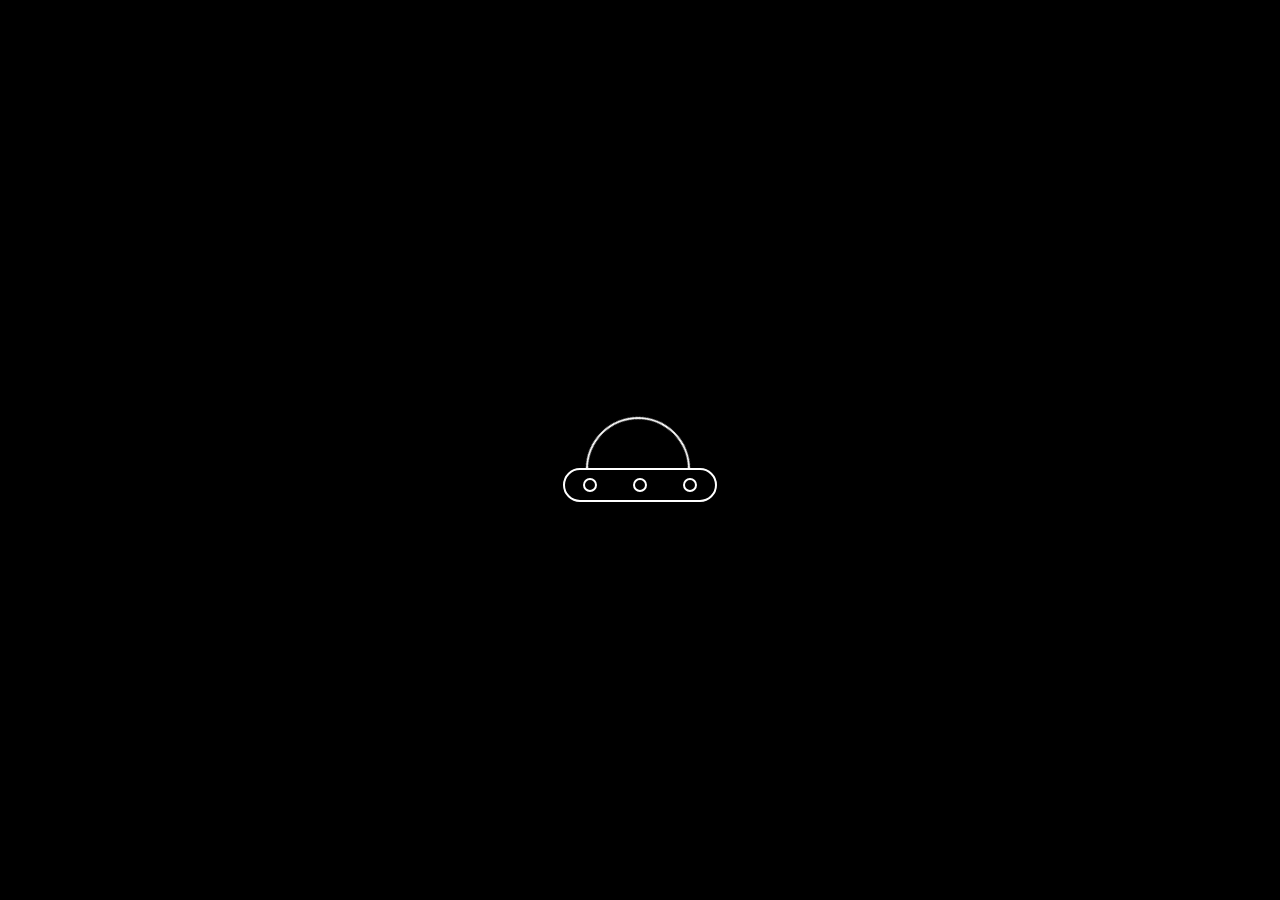
<file: loadingScreen.html>
<!DOCTYPE html>
<html lang="en">
<head>
    <meta charset="UTF-8">
    <meta http-equiv="X-UA-Compatible" content="IE=edge">
    <meta http-equiv="refresh" content="4; URL=index.html" />

    <meta name="viewport" content="width=device-width, initial-scale=1.0">
    <title>Document</title>
    <style>
        * {
margin: 0;
background-color: black;
}

.all {
  display: flex;
  align-items: center;
  justify-content: center;
  height:100vh;
  width:100%;
}

.container {
  display: flex;
  flex-direction: column;
}

.top {
  margin-bottom: -53px;
  margin-left: 23px;
  background-color: transparent;
  border: 2px solid white;
  border-bottom-color: transparent;
  border-right-color: transparent;
  border-radius: 100px;
  width: 100px;
  height: 100px;
  transform: rotateY(0deg) rotate(45deg);
}

.inner-oval {
  align-items: center;
  border: 2px solid white;
  width: 150px;
  height: 30px;
  border-radius: 50px;
  display: flex;
  justify-content: space-around;
}

.circle1 {
  border: 2px solid white;
  width: 10px;
  height: 10px;
  border-radius: 50px;
  animation: zoom 3s linear 0s 1;
}

.circle2 {
  border: 2px solid white;
  width: 10px;
  height: 10px;
  border-radius: 50px;
  animation: zoom 3s linear 0s 1;
  animation-delay: 1s;
  
}

.circle3 {
  border: 2px solid white;
  width: 10px;
  height: 10px;
  border-radius: 50px;
  animation: zoom 3s linear 0s 1;
  animation-delay: 2s;
  
}

@keyframes zoom {
  0% {
    backround-color: black;
  }
  50% {
    background-color: white;
  }
  100% {
    background-color: black;
    
    }
  }

    </style>
</head>
<body>
    <div class="all">
        <div class="container">
            bjv
          <div class="top"></div>
          <div class="inner-oval">
            <div class="circle1"></div>
            <div class="circle2"></div>
            <div class="circle3"></div>
          </div>
        </div>
      </div>
      
    
</body>
</html>
</file>
